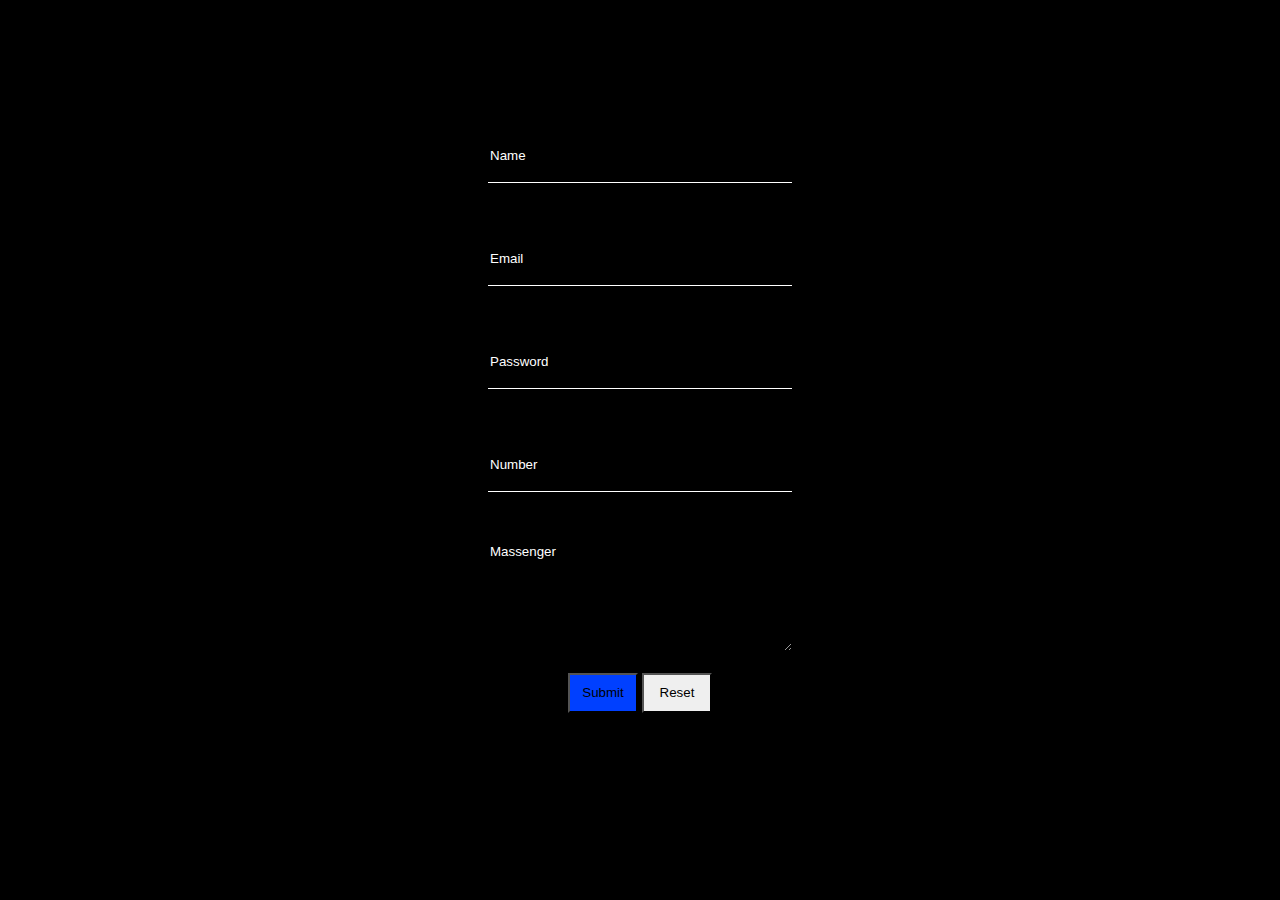
<file: index.html>
<!DOCTYPE html>
<html lang="en">
<head>
    <meta charset="UTF-8">
    <meta name="viewport" content="width=device-width, initial-scale=1.0">
    <title>Document</title>
    <link rel="stylesheet" href="style.css">
</head>
<body bgcolor="black">
    <center>
    <form  action=" Congrach.html">
    <h1>Sing up</h1>
        <!-- <label class="name" for="Name">Name :     </label> -->
        <input required minlength="3" maxlength="15" placeholder="Name" class="input" type="text" name="Name" id="Name">
        <br>
        <input required placeholder="Email" class="input" type="email" name="Name" id="Name">
        <br>
        <input required minlength="6" maxlength="8" placeholder="Password" class="input" type="password" name="Name" id="Name">
        <br>
        <input required maxlength="11" minlength="11" placeholder="Number" class="input" type="number" name="Name" id="Name">
        <br>
        
<textarea required placeholder="Massenger" class="Name" name="Name" id="Name" cols="30" rows="7"></textarea>
<br><br>
<input class="A" type="submit">
        <input class="Aa" type="reset">   
</form>
</center>
</body>
</html>
</file>
<file: style.css>
.name{
    color: white;
    position: absolute;
}
.email{
    color: aqua     ;
}
.input{
    
    color: black;
    background: transparent;
    /* border-color: #000; */
    border-top: none;
    border-left: none;
    border-right: none;
    color: white;
    border-style: none  ;
    outline:none;
    border-bottom: 1px solid ;
width: 300px;
position: relative;
margin-top: 50px    ;
}
 .input:focus{
    border-bottom: 1px solid rgb(66, 230, 255); 
    
} 
::placeholder{
    color: white;
    font-family:'Franklin Gothic Medium', 'Arial Narrow', Arial, sans-serif;
    margin-top: -10px;
}
.Name{
        
    color: black;
    background: transparent;

    border-top: none;
    border-left: none;
    border-right: none;
    color: white;
    border-style: none  ;
    outline:none;
    
width: 300px;

margin-top: 50px    ;
}
.A{
    height: 40px;
    width: 70px;
    font-family:'Franklin Gothic Medium', 'Arial Narrow', Arial, sans-serif;
    background: #0040ff;
    outline: none;
    border-color: black;
}
.Aa{
    height: 40px;
    width: 70px;
    font-family:'Franklin Gothic Medium', 'Arial Narrow', Arial, sans-serif;
    outline: none;
    border-color: black;
}
input{
    height: 50px;
}
</file>
